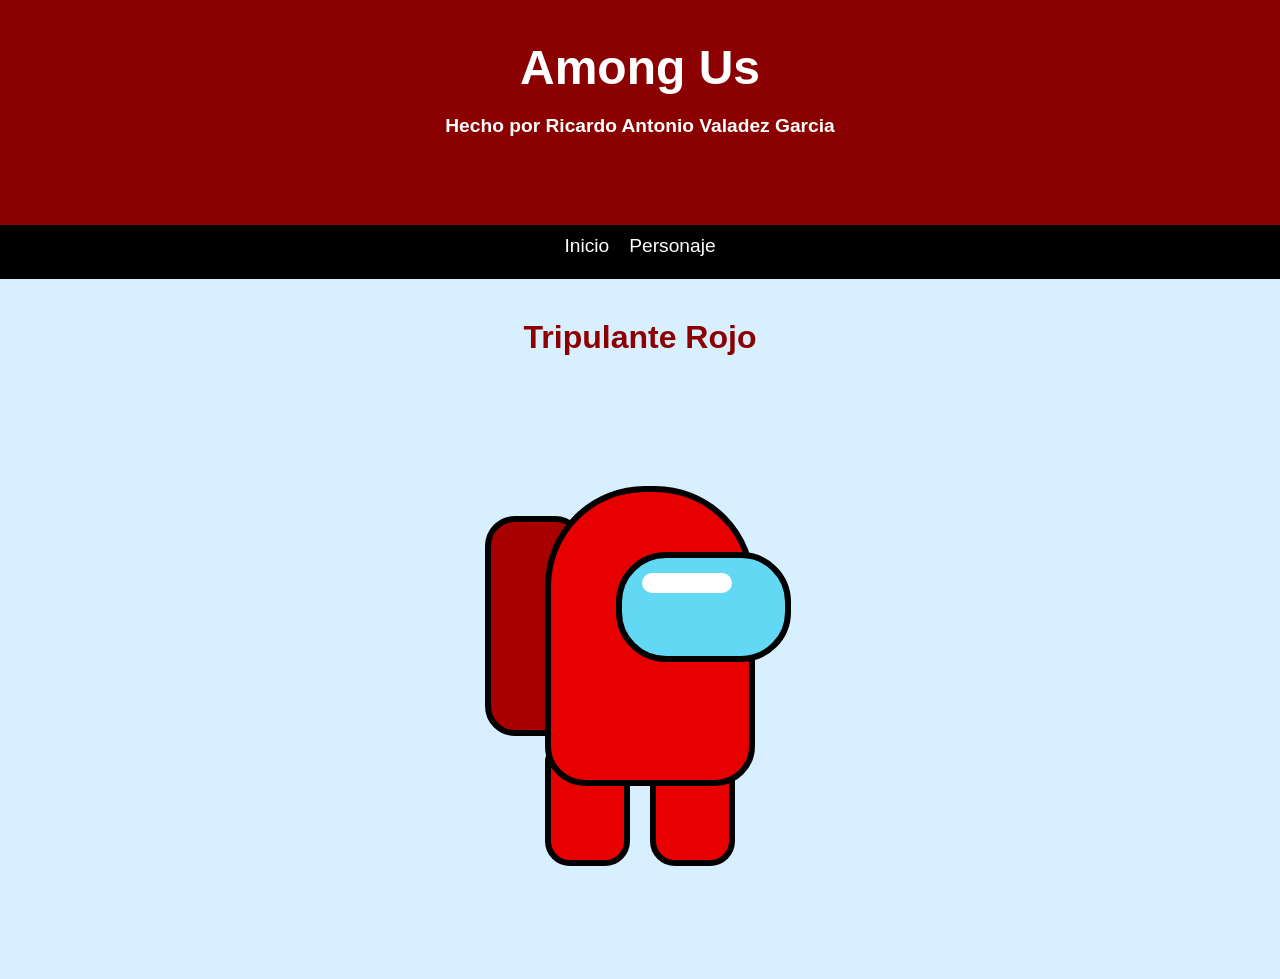
<file: Among Us/index.html>
<!DOCTYPE html>
<html lang="es">
<head>
    <meta charset="UTF-8">
    <meta name="viewport" content="width=device-width, initial-scale=1.0">

    <title>Among Us</title>

    <link rel="stylesheet" href="estilos.css">
</head>
<body>

    <header id="inicio">
        <h1>Among Us</h1>
        <h3>Hecho por Ricardo Antonio Valadez Garcia</h3>
    </header>

    <nav>
        <a href="#inicio">Inicio</a>
        <a href="#personaje">Personaje</a>
    </nav>

    <section class="contenedor" id="personaje">

        <h1 class="titulo">Tripulante Rojo</h1>

        <div id="among">

            <div id="mochila"></div>

            <div id="cuerpo">

                <div id="visor">
                    <div id="brillo"></div>
                </div>

            </div>

            <div class="pierna" id="pierna1"></div>
            <div class="pierna" id="pierna2"></div>

        </div>

    </section>

</body>
</html>
</file>
<file: Among Us/estilos.css>
*{
    margin: 0;
    padding: 0;
    box-sizing: border-box;
}

html{
    font-size: 16px;
}

body{
    font-size: 0px;
}

/*---------HEADER----------------*/

#inicio{
    background-color: #8b0000;
    height: 25vh;
    color: #fff;
    text-align: center;
    padding-top: 40px;
}

h1{
    font-family: Arial, sans-serif;
    font-size: 3rem;
    margin-bottom: 20px;
}

h3{
    font-family: Arial, sans-serif;
    font-size: 1.2rem;
}

/*-----------NAV----------------*/

nav{
    height: 6vh;
    background-color: #000;
    text-align: center;
}

a{
    color: #fff;
    font-family: Arial, sans-serif;
    font-size: 1.2rem;
    text-decoration: none;
    padding: 10px;
    display: inline-block;
}

/*-----SECCION PERSONAJE---------*/

.contenedor{
    text-align: center;
    padding: 40px;
    background-color: #d8efff;
    min-height: 700px;
}

.titulo{
    font-family: Arial, sans-serif;
    font-size: 2rem;
    color: #8b0000;
    margin-bottom: 30px;
}

/*-------PERSONAJE---------------*/

#among{
    width: 350px;
    height: 500px;
    position: relative;
    margin: 0 auto;
}

/*----------MOCHILA---------------*/

#mochila{
    width: 100px;
    height: 220px;
    background-color: #a80000;
    border: 6px solid #000;
    border-radius: 30px;
    position: absolute;
    top: 130px;
    left: 20px;
    z-index: 1;
}

/*------CUERPO----------------*/

#cuerpo{
    width: 210px;
    height: 300px;
    background-color: #e60000;
    border: 6px solid #000;
    border-radius: 100px 100px 40px 40px;
    position: absolute;
    top: 100px;
    left: 80px;
    z-index: 2;
}

/*--------VISOR---------*/

#visor{
    width: 175px;
    height: 110px;
    background-color: #62d8f5;
    border: 6px solid #000;
    border-radius: 50px;
    position: absolute;
    top: 60px;
    left: 65px;
    z-index: 3;
}

/* Brillo del visor */

#brillo{
    width: 90px;
    height: 20px;
    background-color: #fff;
    border-radius: 20px;
    position: absolute;
    top: 15px;
    left: 20px;
}

/*-------PIERNAS----------*/

.pierna{
    width: 85px;
    height: 120px;
    background-color: #e60000;
    border: 6px solid #000;
    border-radius: 15px 15px 25px 25px;
    position: absolute;
    top: 360px;
    z-index: 1;
}

#pierna1{
    left: 80px;
}

#pierna2{
    left: 185px;
}
</file>
